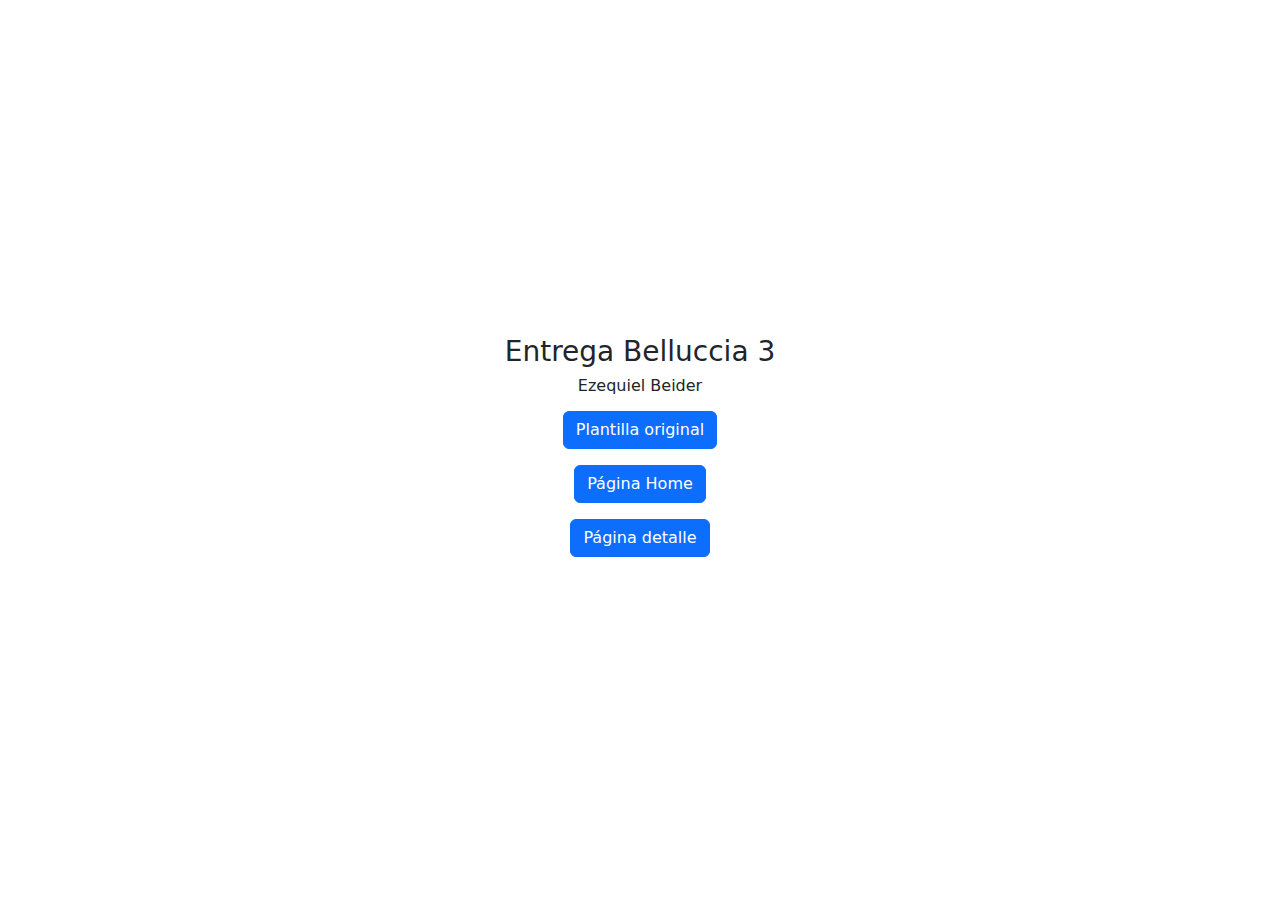
<file: PrePageindex.html>
<!DOCTYPE html><html lang="es"><head><meta charset="UTF-8"><meta name="viewport" content="width=device-width, initial-scale=1.0"><!--NO TOCAR-->
<!--Modificar Título de página-->    
<title>ColecClub - Beider Ezequiel</title>

<!--NO TOCAR--><link href="https://cdn.jsdelivr.net/npm/bootstrap@5.3.3/dist/css/bootstrap.min.css" rel="stylesheet" integrity="sha384-QWTKZyjpPEjISv5WaRU9OFeRpok6YctnYmDr5pNlyT2bRjXh0JMhjY6hW+ALEwIH" crossorigin="anonymous"></head><body><main><div class="container d-flex flex-column align-items-center justify-content-center" style="height: 100vh; width: 100%;"><!--NO TOCAR-->


    <h3>Entrega Belluccia 3</h3>
    <h6>Ezequiel Beider</h6>
    <!--Insertar link debajo-->
    <a href="plantilla.html">
    <button type="button" class="btn btn-primary my-2">Plantilla original</button></a>
    <!--Insertar link debajo-->
    <a href="index.html">
    <button type="button" class="btn btn-primary my-2">Página Home</button></a>
    <!--Insertar link debajo-->
    <a href="demo.html">
    <button type="button" class="btn btn-primary my-2">Página detalle</button></a>
        

<!--NO TOCAR--></div></main></body><script src="https://cdn.jsdelivr.net/npm/bootstrap@5.3.3/dist/js/bootstrap.bundle.min.js" integrity="sha384-YvpcrYf0tY3lHB60NNkmXc5s9fDVZLESaAA55NDzOxhy9GkcIdslK1eN7N6jIeHz" crossorigin="anonymous"></script></html>
</file>
